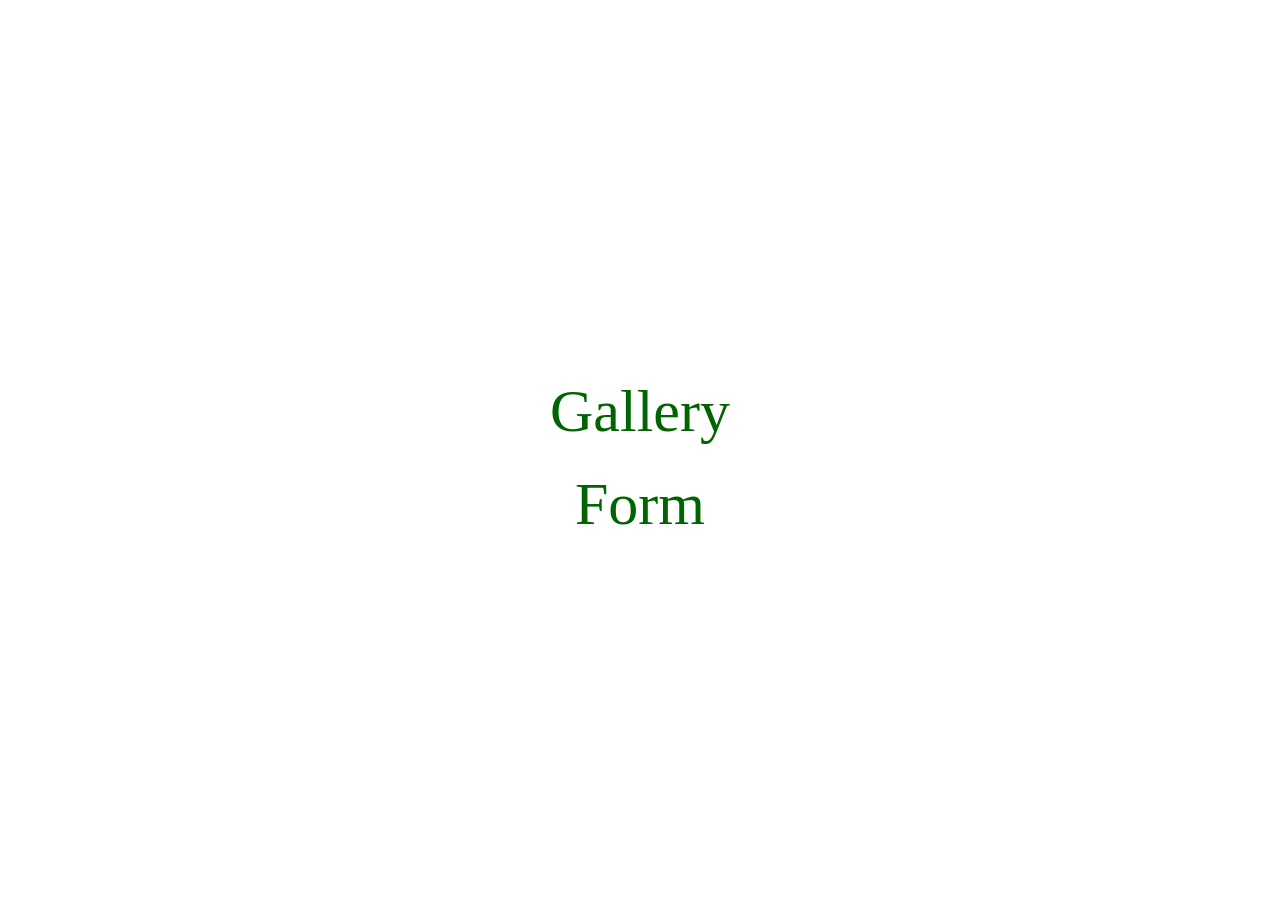
<file: src/index.html>
<!DOCTYPE html>
<html lang="en">
<head>
    <meta charset="UTF-8">
    <meta name="viewport" content="width=device-width, initial-scale=1.0">
    <title>Document</title>
    <link rel="stylesheet" href="./css/styles.css">
</head>
<body>
    <nav>
    <ul class="list">
        <li><a class="item" href="./1-gallery.html">Gallery</a></li>
        <li><a class="item" href="./2-form.html">Form</a></li>
    </ul>
</nav>
</body>
</html>
</file>
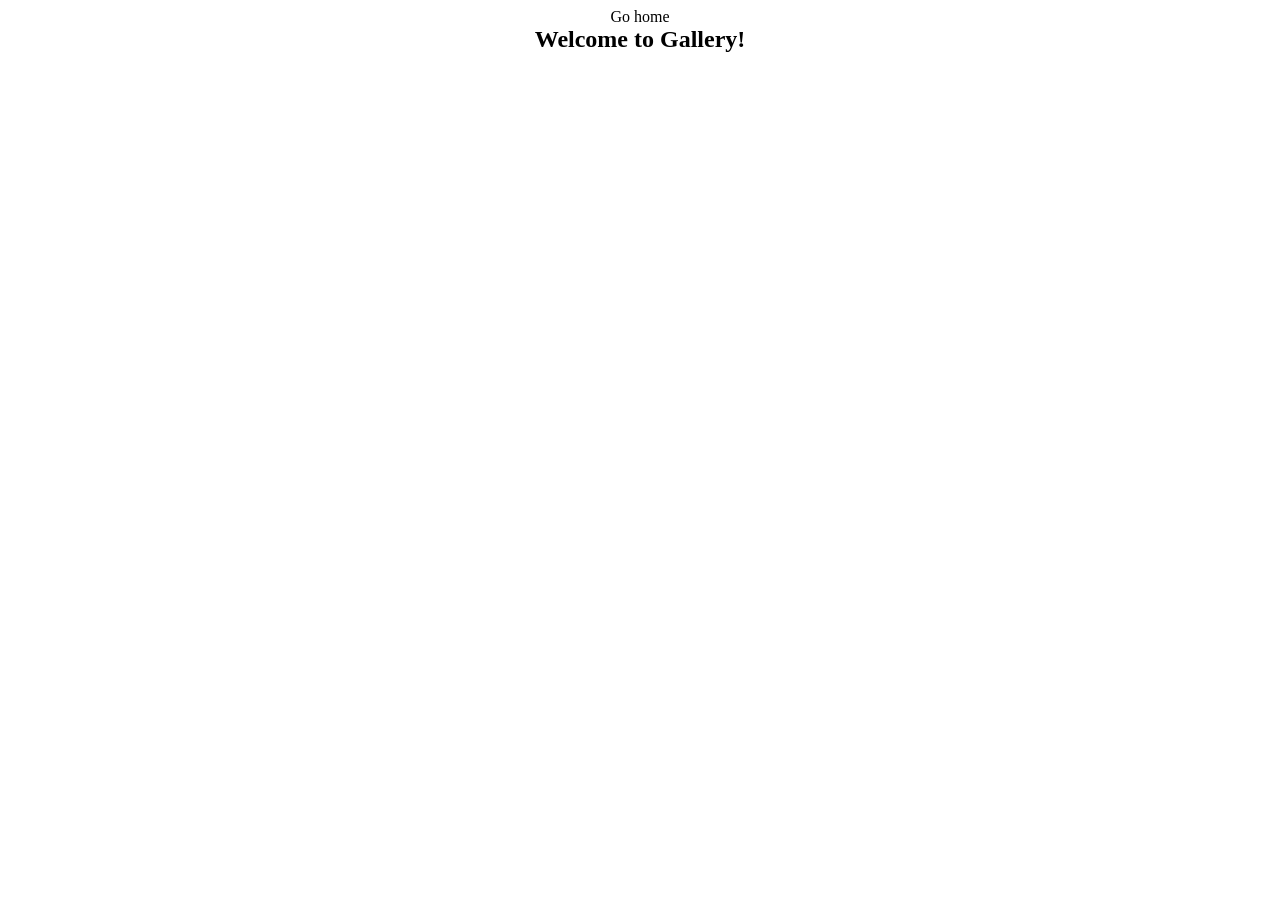
<file: src/1-gallery.html>
<!DOCTYPE html>
<html lang="en">
<head>
    <meta charset="UTF-8">
    <meta name="viewport" content="width=device-width, initial-scale=1.0">
    <title>Document</title>
    <link rel="stylesheet" href="./css/styles.css" />
</head>
<body>
    <section class="section">
        <a class="link" href="./index.html">Go home</a>
        <h1 class="title">Welcome to Gallery!</h1>
    </section>

    <ul class="gallery"></ul>
    <script type="module" src="./js/1-gallery.js"></script>
</body>
</html>
</file>
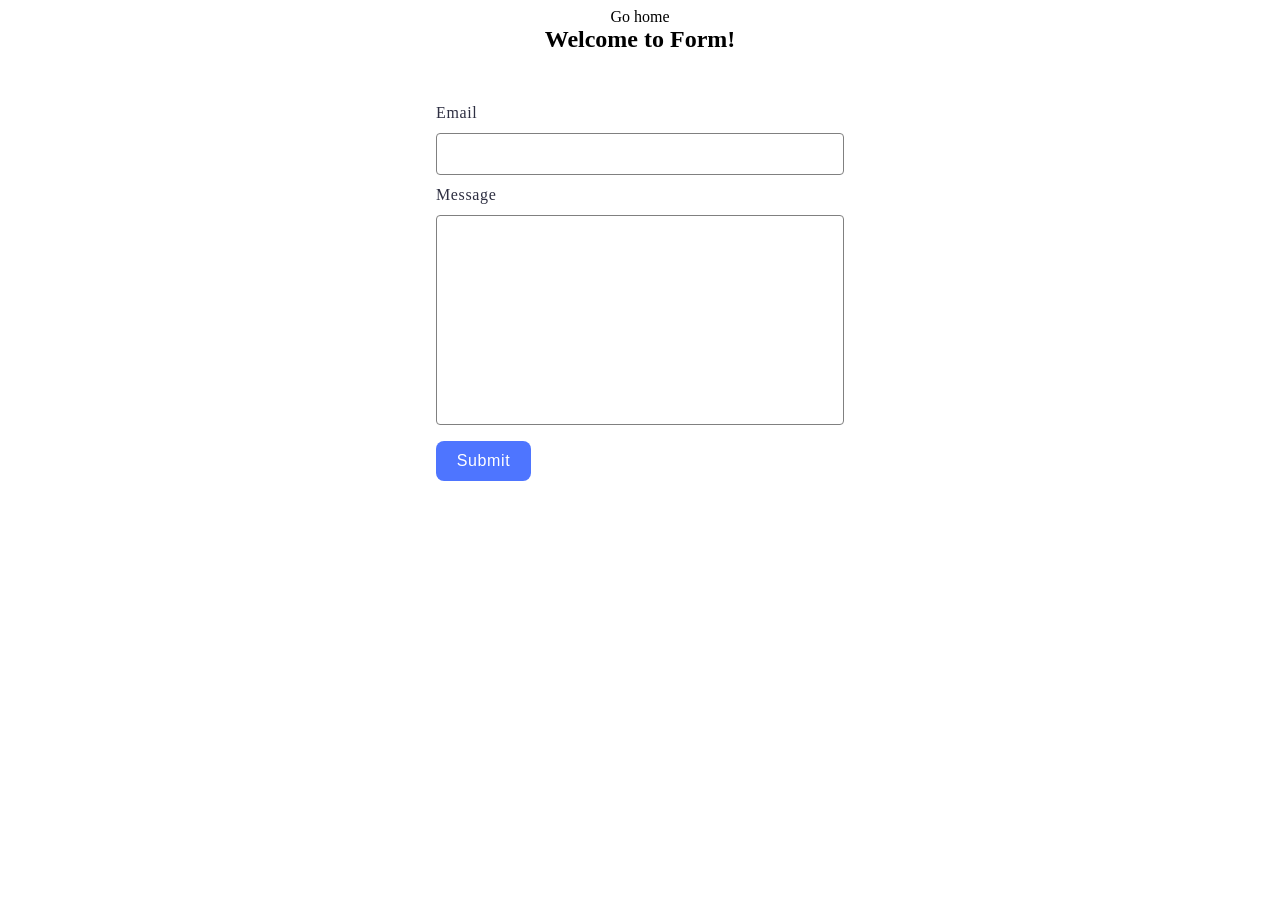
<file: src/2-form.html>
<!DOCTYPE html>
<html lang="en">
<head>
    <meta charset="UTF-8">
    <meta name="viewport" content="width=device-width, initial-scale=1.0">
    <title>Document</title>
    <link rel="stylesheet" href="./css/styles.css">
</head>
<body>
<section class="section">
    <a class="link" href="./index.html">Go home</a>
    <h1 class="title">Welcome to Form!</h1>
</section>

<form class="feedback-form" autocomplete="off">
    <label class="label">
        Email
        <input class="input" type="email" name="email" autofocus />
    </label>
    <label class="label">
        Message
        <textarea class="input" name="message" rows="8"></textarea>
    </label>
    <button class="btn" type="submit">Submit</button>
</form>
<script type="module" src="./js/2-form.js"></script>
</body>
</html>
</file>
<file: src/css/styles.css>
/**
  |============================
  | include css partials with
  | default @import url()
  |============================
*/
/* Common styles */
@import url('./reset.css');
@import url('./gallery.css');
@import url('./form.css');
</file>
